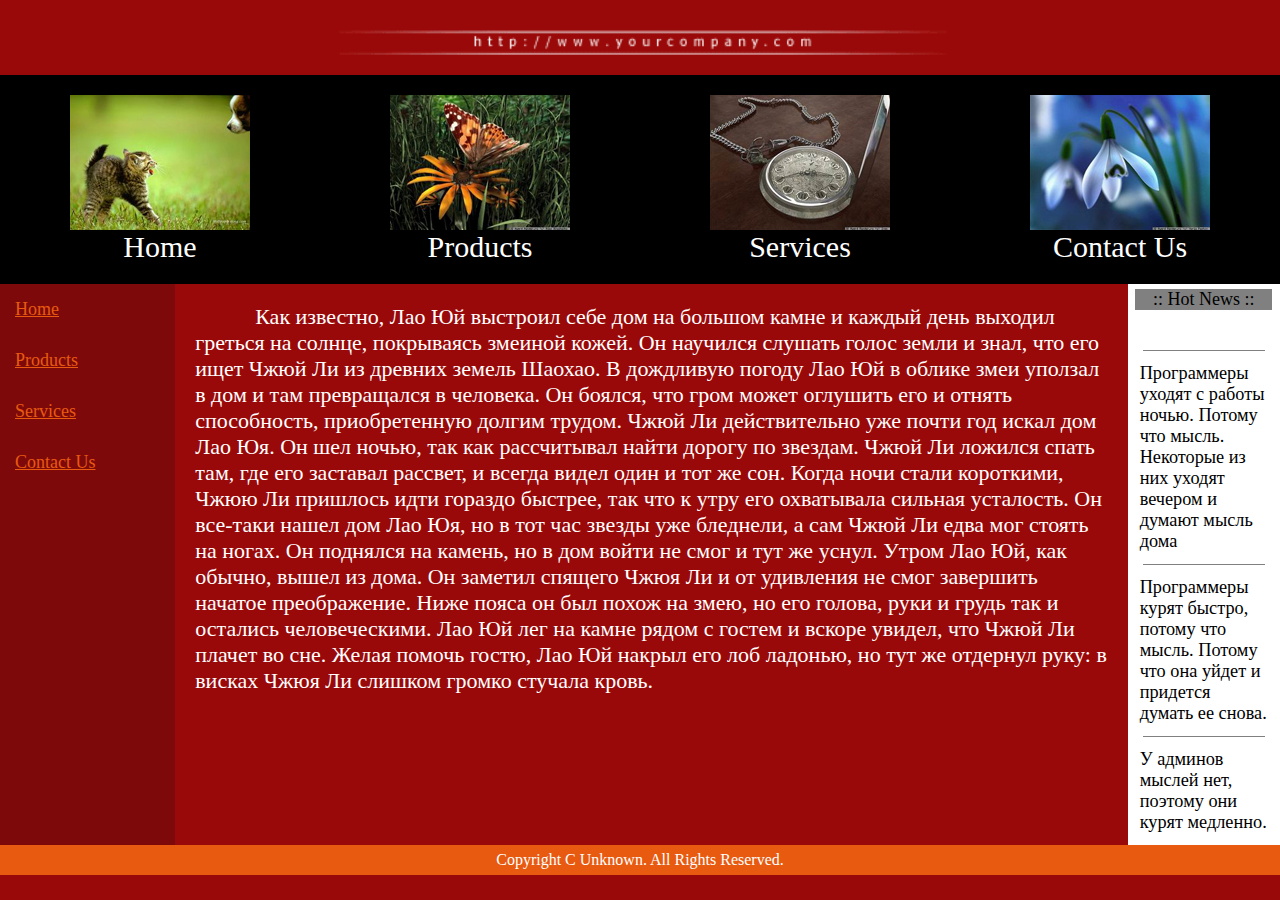
<file: 3страница/index.html>
<!DOCTYPE html>
<html lang="en">
  <head>
    <meta charset="UTF-8" />
    <meta name="viewport" content="width=device-width, initial-scale=1.0" />
    <title>Document</title>
    <link href="style.css" rel="stylesheet" type="text/css" />
  </head>
  <body>

    <!-- Container -->
    <div class="container">

      <!-- Header Content -->
      <div class="Header__info">
        <img src="/3страница/img/title.gif" alt="" />
      </div>

      <!-- Header Navigation -->
      <nav class="navigation">
        <ul class="nav__list">
          <li class="nav__items">
            <a href="#"><img src="/3страница/img/img1.jpg" alt="" />Home</a>
          </li>
          <li class="nav__items">
            <a href="#"><img src="/3страница/img/img2.jpg" alt="" />Products</a>
          </li>
          <li class="nav__items">
            <a href="#"><img src="/3страница/img/img3.jpg" alt="" />Services</a>
          </li>
          <li class="nav__items">
            <a href="#"
              ><img src="/3страница/img/img4.jpg" alt="" />Contact Us</a
            >
          </li>
        </ul>
      </nav>

      <!-- Hero Content -->
      <div class="Hero__content">

        <!-- Hero Content Left Panel -->
        <div class="Left__panel">
          <ul class="left__list">
            <li class="left__items"><a href="#">Home</a></li>
            <li class="left__items"><a href="#">Products</a></li>
            <li class="left__items"><a href="#">Services</a></li>
            <li class="left__items"><a href="#">Contact Us</a></li>
          </ul>
        </div>

        <!-- Hero Content Main -->
        <div class="Main__content">
          <p>
            Как известно, Лао Юй выстроил себе дом на большом камне и каждый
            день выходил греться на солнце, покрываясь змеиной кожей. Он
            научился слушать голос земли и знал, что его ищет Чжюй Ли из древних
            земель Шаохао. В дождливую погоду Лао Юй в облике змеи уползал в дом
            и там превращался в человека. Он боялся, что гром может оглушить его
            и отнять способность, приобретенную долгим трудом. Чжюй Ли
            действительно уже почти год искал дом Лао Юя. Он шел ночью, так как
            рассчитывал найти дорогу по звездам. Чжюй Ли ложился спать там, где
            его заставал рассвет, и всегда видел один и тот же сон. Когда ночи
            стали короткими, Чжюю Ли пришлось идти гораздо быстрее, так что к
            утру его охватывала сильная усталость. Он все-таки нашел дом Лао Юя,
            но в тот час звезды уже бледнели, а сам Чжюй Ли едва мог стоять на
            ногах. Он поднялся на камень, но в дом войти не смог и тут же уснул.
            Утром Лао Юй, как обычно, вышел из дома. Он заметил спящего Чжюя Ли
            и от удивления не смог завершить начатое преображение. Ниже пояса он
            был похож на змею, но его голова, руки и грудь так и остались
            человеческими. Лао Юй лег на камне рядом с гостем и вскоре увидел,
            что Чжюй Ли плачет во сне. Желая помочь гостю, Лао Юй накрыл его лоб
            ладонью, но тут же отдернул руку: в висках Чжюя Ли слишком громко
            стучала кровь.
          </p>
        </div>

        <!-- Hero Content Right Panel -->
        <div class="Right__panel">
          <h1>:: Hot News ::</h1>
          <div class="line"></div>
          <p>
            Программеры уходят с работы ночью. Потому что мысль. Некоторые из
            них уходят вечером и думают мысль дома
          </p>
          <div class="line"></div>
          <p>
            Программеры курят быстро, потому что мысль. Потому что она уйдет и
            придется думать ее снова.
          </p>
          <div class="line"></div>
          <p>У админов мыслей нет, поэтому они курят медленно.</p>
        </div>
      </div>

      <!-- Footer -->
      <div class="footer"><p>Copyright C Unknown. All Rights Reserved.</p></div>
    </div>
  </body>
</html>
</file>
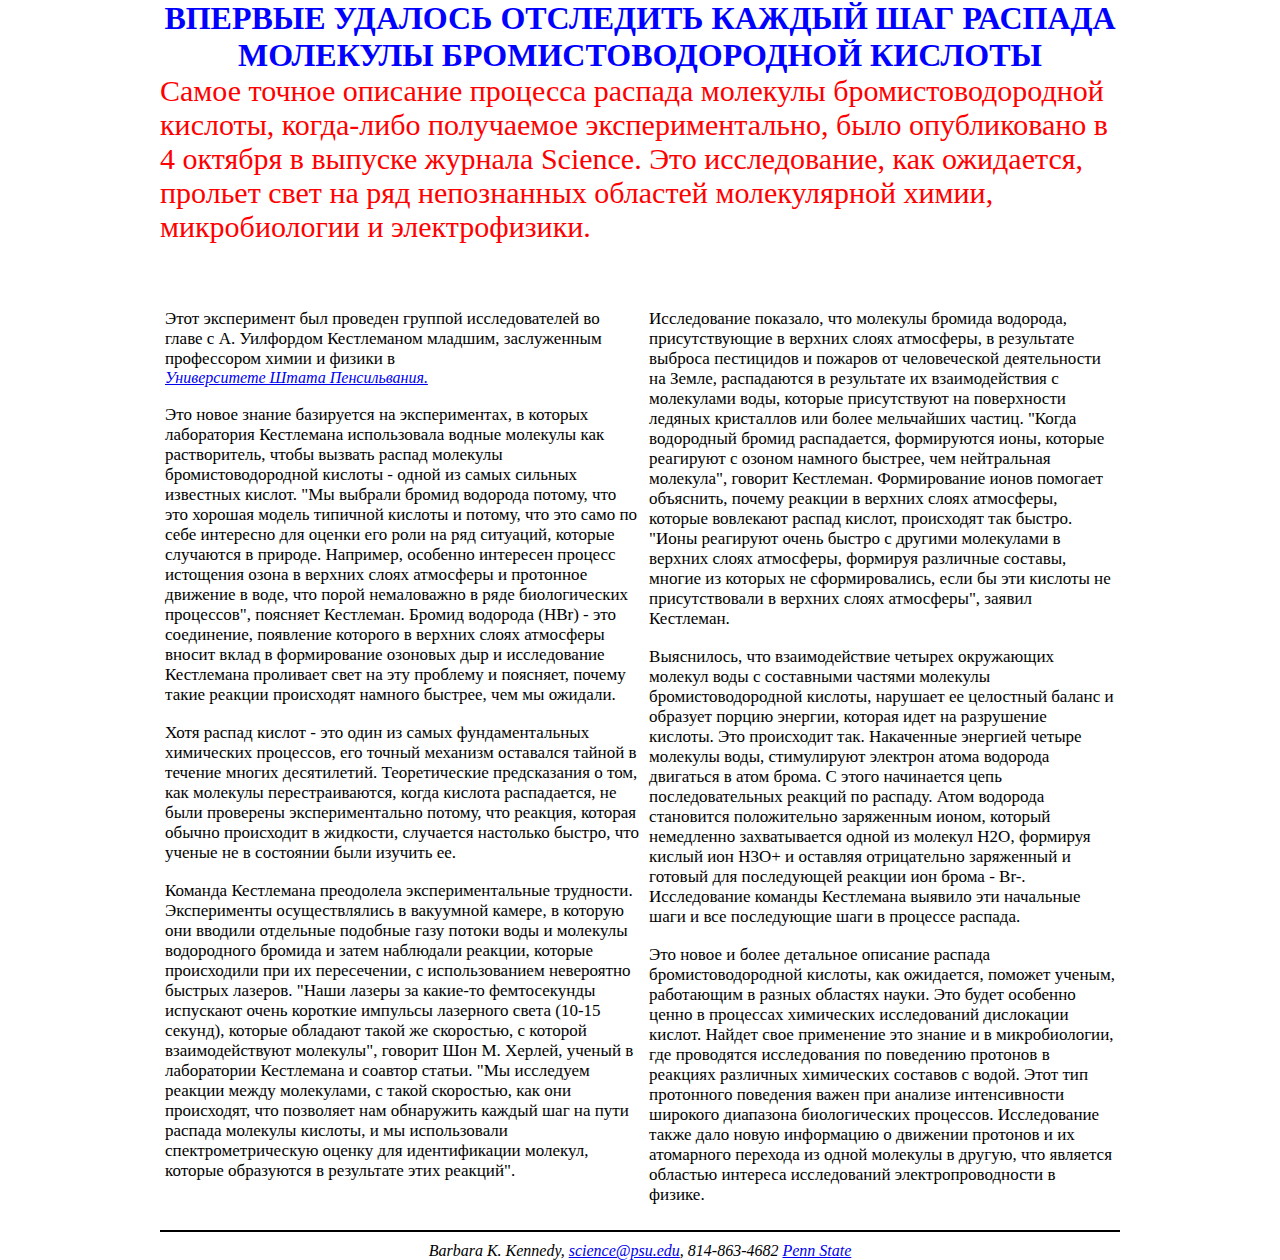
<file: 2Машины/таблица_2_колонки/index.html>
<!DOCTYPE html>
<html lang="en">
  <head>
    <meta charset="UTF-8" />
    <meta name="viewport" content="width=device-width, initial-scale=1.0" />
    <title>Document</title>
    <link rel="stylesheet" href="style.css" />
  </head>
  <body>
    <div class="Container">
      <div>
        <h1 class="Header__Title">
          ВПЕРВЫЕ УДАЛОСЬ ОТСЛЕДИТЬ КАЖДЫЙ ШАГ РАСПАДА МОЛЕКУЛЫ
          БРОМИСТОВОДОРОДНОЙ КИСЛОТЫ
        </h1>
        <p class="Header__Subtitle">
          Самое точное описание процесса распада молекулы бромистоводородной
          кислоты, когда-либо получаемое экспериментально, было опубликовано в 4
          октября в выпуске журнала Science. Это исследование, как ожидается,
          прольет свет на ряд непознанных областей молекулярной химии,
          микробиологии и электрофизики.
        </p>
      </div>
      <div class="Main__Content">
        <div class="Left__Panel">
          <p>
            Этот эксперимент был проведен группой исследователей во главе с А.
            Уилфордом Кестлеманом младшим, заслуженным профессором химии и
            физики в <address><a href="University.com">Университете Штата Пенсильвания.</a></address>
          </p>
          <br>
          <p>
            Это новое знание базируется на экспериментах, в которых лаборатория
            Кестлемана использовала водные молекулы как растворитель, чтобы
            вызвать распад молекулы бромистоводородной кислоты - одной из самых
            сильных известных кислот. "Мы выбрали бромид водорода потому, что
            это хорошая модель типичной кислоты и потому, что это само по себе
            интересно для оценки его роли на ряд ситуаций, которые случаются в
            природе. Например, особенно интересен процесс истощения озона в
            верхних слоях атмосферы и протонное движение в воде, что порой
            немаловажно в ряде биологических процессов", поясняет Кестлеман.
            Бромид водорода (HBr) - это соединение, появление которого в верхних
            слоях атмосферы вносит вклад в формирование озоновых дыр и
            исследование Кестлемана проливает свет на эту проблему и поясняет,
            почему такие реакции происходят намного быстрее, чем мы ожидали.
          </p>
          <br>
          <p>
            Хотя распад кислот - это один из самых фундаментальных химических
            процессов, его точный механизм оставался тайной в течение многих
            десятилетий. Теоретические предсказания о том, как молекулы
            перестраиваются, когда кислота распадается, не были проверены
            экспериментально потому, что реакция, которая обычно происходит в
            жидкости, случается настолько быстро, что ученые не в состоянии были
            изучить ее.
          </p>
          <br>
          <p>
            Команда Кестлемана преодолела экспериментальные трудности.
            Эксперименты осуществлялись в вакуумной камере, в которую они
            вводили отдельные подобные газу потоки воды и молекулы водородного
            бромида и затем наблюдали реакции, которые происходили при их
            пересечении, с использованием невероятно быстрых лазеров. "Наши
            лазеры за какие-то фемтосекунды испускают очень короткие импульсы
            лазерного света (10-15 секунд), которые обладают такой же скоростью,
            с которой взаимодействуют молекулы", говорит Шон М. Херлей, ученый в
            лаборатории Кестлемана и соавтор статьи. "Мы исследуем реакции между
            молекулами, с такой скоростью, как они происходят, что позволяет нам
            обнаружить каждый шаг на пути распада молекулы кислоты, и мы
            использовали спектрометрическую оценку для идентификации молекул,
            которые образуются в результате этих реакций".
          </p>
        </div>

        <div class="Right__Panel">
          <p>
            Исследование показало, что молекулы бромида водорода, присутствующие
            в верхних слоях атмосферы, в результате выброса пестицидов и пожаров
            от человеческой деятельности на Земле, распадаются в результате их
            взаимодействия с молекулами воды, которые присутствуют на
            поверхности ледяных кристаллов или более мельчайших частиц. "Когда
            водородный бромид распадается, формируются ионы, которые реагируют с
            озоном намного быстрее, чем нейтральная молекула", говорит
            Кестлеман. Формирование ионов помогает объяснить, почему реакции в
            верхних слоях атмосферы, которые вовлекают распад кислот, происходят
            так быстро. "Ионы реагируют очень быстро с другими молекулами в
            верхних слоях атмосферы, формируя различные составы, многие из
            которых не сформировались, если бы эти кислоты не присутствовали в
            верхних слоях атмосферы", заявил Кестлеман.
          </p>
          <br>
          <p>
            Выяснилось, что взаимодействие четырех окружающих молекул воды с
            составными частями молекулы бромистоводородной кислоты, нарушает ее
            целостный баланс и образует порцию энергии, которая идет на
            разрушение кислоты. Это происходит так. Накаченные энергией четыре
            молекулы воды, стимулируют электрон атома водорода двигаться в атом
            брома. С этого начинается цепь последовательных реакций по распаду.
            Атом водорода становится положительно заряженным ионом, который
            немедленно захватывается одной из молекул H2O, формируя кислый ион
            H3O+ и оставляя отрицательно заряженный и готовый для последующей
            реакции ион брома - Br-. Исследование команды Кестлемана выявило эти
            начальные шаги и все последующие шаги в процессе распада.
          </p>
          <br>
          <p>
            Это новое и более детальное описание распада бромистоводородной
            кислоты, как ожидается, поможет ученым, работающим в разных областях
            науки. Это будет особенно ценно в процессах химических исследований
            дислокации кислот. Найдет свое применение это знание и в
            микробиологии, где проводятся исследования по поведению протонов в
            реакциях различных химических составов с водой. Этот тип протонного
            поведения важен при анализе интенсивности широкого диапазона
            биологических процессов. Исследование также дало новую информацию о
            движении протонов и их атомарного перехода из одной молекулы в
            другую, что является областью интереса исследований
            электропроводности в физике.
          </p>
        </div>
        
    </div>
    <footer>
        <div class="line"></div>
        <p class="footer__info">
            <address class="footer__address">
                Barbara K. Kennedy, <a href="science@psu.edu">science@psu.edu</a>,
                814-863-4682
                <a href="Penn State">Penn State</a>
                </address>
        </p>
      </footer>
      </div>
  </body>
</html>
</file>
<file: 3страница/style.css>
/* Reset Default Styles */
* {
  padding: 0;
  margin: 0;
  box-sizing: border-box;
}

/* Container */
.container {
  background: #9a0909;
  display: flex;
  flex-direction: column;
  width: 1400px;
}

body 
{
  background: #9a0909;
  display: flex;
  justify-content: center;
}

/* Header Content */
.Header__info {
  display: flex;
  flex-direction: column;
  justify-content: center;
  align-items: center;
}

.Header__info img {
  padding: 20px;
  transform: scale(1.3);
  width: 40%;
}

.navigation {
  background: black;
}

a {
  text-decoration: none;
  color: white;
  font-size: 30px;
}

.nav__list {
  display: flex;
  justify-content: space-around;
  align-items: center;
  width: 100%;
  flex-wrap: wrap;
}

.nav__items {
  align-items: center;
  display: flex;
  flex-direction: column;
  margin: 20px;
}

.nav__items a {
  align-items: center;
  display: flex;
  flex-direction: column;
}

/* Hero Content */
.Hero__content {
  color: white;
  display: flex;
}

.Left__panel {
  height: 100%;
  width: 23%;
  background: #7d090a;
}

.left__list {
  display: flex;
  flex-direction: column;
  list-style-type: none;
}
.left__items {
  margin: 15px;
}
.left__items a {
  color: #e85a10;
  text-decoration: underline;
  font-size: 18px;
}
.Main__content {
    width: 125%;
}
.Main__content p {
  font-size: 22px;
  font-weight: 300;
  text-indent: 60px;
  padding: 20px;
}
.Right__panel {
  height: 100%;
  width: 20%;
  background: white;
  color: black;
  display: flex;
  flex-direction: column;
  align-items: center;
}
.Right__panel p {
  font-size: 18.3px;
  margin: 12px;
}

/* Hero Content Right Panel Line*/
.line {
  width: 80%;
  border-top: 1px solid gray;
}

h1 {
  background: gray;
  width: 90%;
  margin: 5px;
  margin-bottom: 40px;
  text-align: center;
  font-size: 18px;
  font-weight: 100;
}

/* Footer */
.footer {
  background: #e85a10;
  display: flex;
  align-items: center;
  justify-content: center;
  height: 30px;
  color: white;
  width: 100%;
}
</file>
<file: 2Машины/таблица_2_колонки/style.css>
/* Reset Default Styles */
*
{
    margin: 0px;
    padding: 0px;
    box-sizing: border-box;
}
body
{
    display: flex;
    flex-direction: column;
    align-items: center;
}

/* Container Styles */
.Container
{
    width: 75%;
}

/* Header Styles */
.Header__Title
{
    color: blue;
    text-align: center;
}

.Header__Subtitle
{
    color: red;
    font-size: 30px;
    font-weight: 100;
}

/* Main Content Styles */
.Main__Content
{
    display: flex;
    padding-top: 60px;
}

.Right__Panel, .Left__Panel
{
    padding: 5px;
}

p
{
    font-size: 17px;
    font-weight: 500;
}

/* Footer Styles */
.line {
    margin-top: 20px;
    width: 100%;
    border-top: 2px solid #000;
  }

.footer__address
{
    text-align: center;
    margin-top: 10px;
}
</file>
